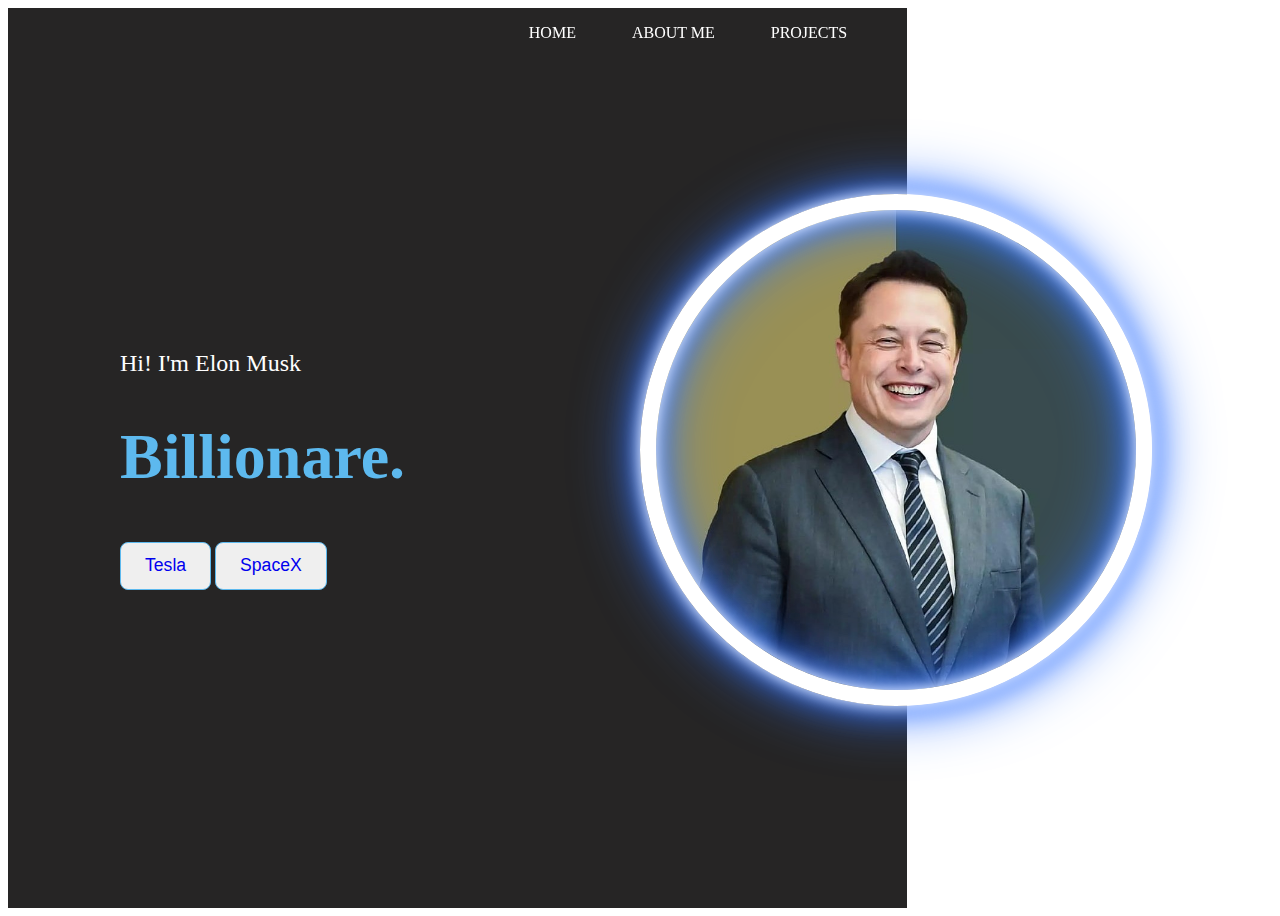
<file: index.html>
<!DOCTYPE html>
<html lang="en">
<head>
    <meta charset="UTF-8">
    <meta name="viewport" content="width=device-width, initial-scale=1.0">
    <title>protfolio website
    </title>
    <link rel="stylesheet" href="style.css">
    <link rel="styleshet" href="https://cdnjs.cloudflare.com/ajax/libs/font-awesome/6.5.1/css/all.min.cs"
</head>
<body>
<div class="portfolio-container">
    <ul class="navlist">
        <li><a href="#Home">Home</a></li>
        <li><a href="#About Me">About Me</a></li>
        <li><a href="#Projects">Projects</a></li>
        
 </ul>
 <div class="left-container">
<div class="icon">
    <i class="fa-brands fa-facebook"></i>
</div>
 <div class="content">
      <p class="intro">Hi! I'm <span>Elon Musk</span></p>
      <h1>Billionare.</h1>
      <p class="detail">
<div class="btn-container">
    <!-- <button><a href="https://www.forbes.com/profile/elon-musk/?sh=76c10bb7999b">Forbes</a></button> -->
    <button><a href="https://www.tesla.com/">Tesla</a></button>
    <button><a href="https://www.spacex.com/">SpaceX</a></button>
    </div>
</div>
</div>
<div class="right-container"></div>
<div class="design">
    <div class="circle"></div>
    <div class="circle"></div>








</div>
</body>
</html>
</file>
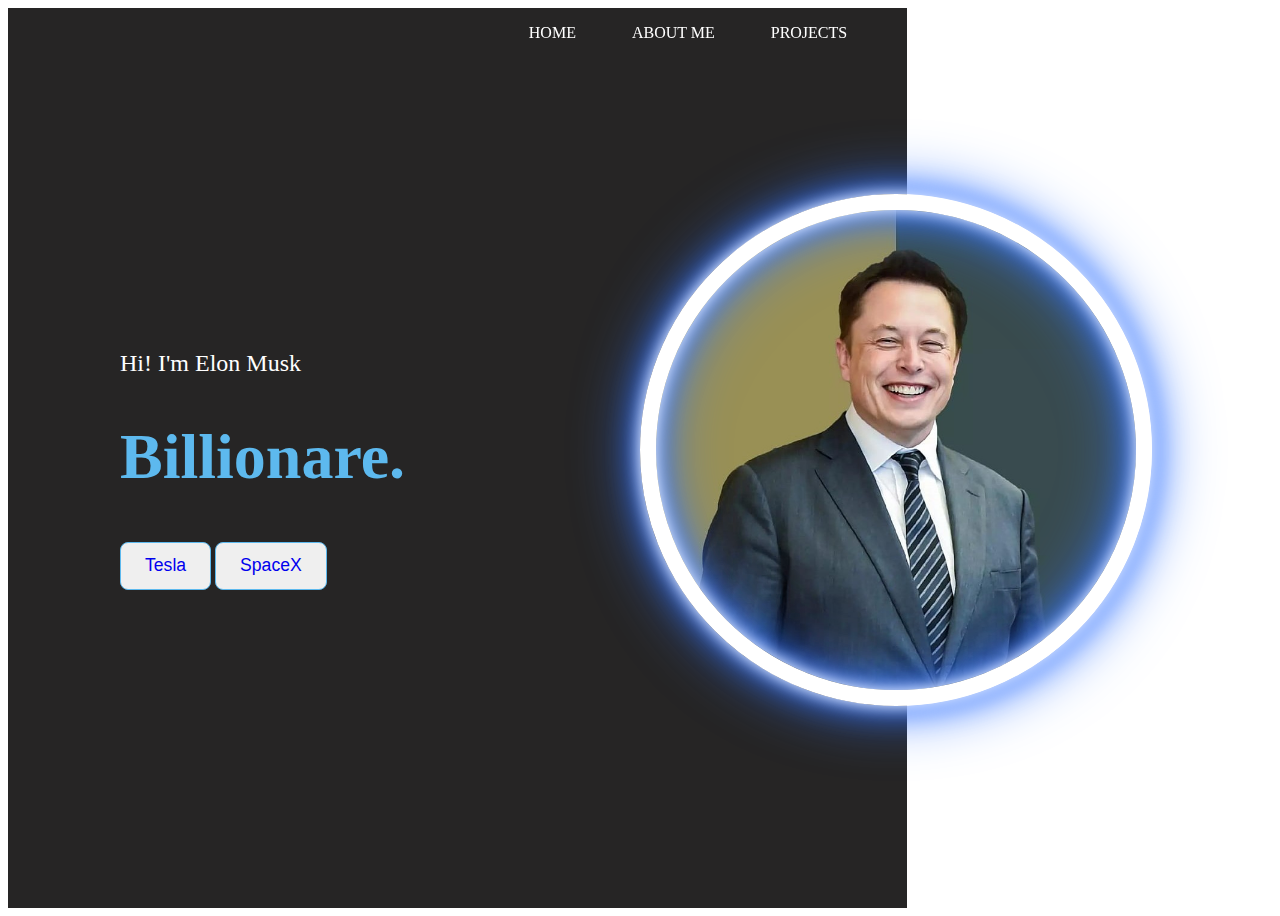
<file: main.html>
<!DOCTYPE html>
<html lang="en">
<head>
    <meta charset="UTF-8">
    <meta name="viewport" content="width=device-width, initial-scale=1.0">
    <title>protfolio website
    </title>
    <link rel="stylesheet" href="style.css">
    <link rel="styleshet" href="https://cdnjs.cloudflare.com/ajax/libs/font-awesome/6.5.1/css/all.min.cs"
</head>
<body>
<div class="portfolio-container">
    <ul class="navlist">
        <li><a href="#Home">Home</a></li>
        <li><a href="#About Me">About Me</a></li>
        <li><a href="#Projects">Projects</a></li>
        
 </ul>
 <div class="left-container">
<div class="icon">
    <i class="fa-brands fa-facebook"></i>
</div>
 <div class="content">
      <p class="intro">Hi! I'm <span>Elon Musk</span></p>
      <h1>Billionare.</h1>
      <p class="detail">
<div class="btn-container">
    <!-- <button><a href="https://www.forbes.com/profile/elon-musk/?sh=76c10bb7999b">Forbes</a></button> -->
    <button><a href="https://www.tesla.com/">Tesla</a></button>
    <button><a href="https://www.spacex.com/">SpaceX</a></button>
    </div>
</div>
</div>
<div class="right-container"></div>
<div class="design">
    <div class="circle"></div>
    <div class="circle"></div>








</div>
</body>
</html>
</file>
<file: style.css>
@import url('https://fonts.googleapis.com/css2?family=Poppins:ital,wght@0,100;0,200;0,300;0,400;0,500;0,600;0,700;0,800;0,900;1,100;1,200;1,300;1,400;1,500;1,600;1,700;1,800;1,900&display=swap')

*{
   margin: 0;
   padding: 0
   box sizing: border-box;
   font-family: "Poppins", sans-serif;
}
.portfolio-container{
    min-height: 100vh;
    width: 100%;
    display: flex;
}
.navlist{
    display: flex;
    gap: 3.5rem;
    heeight: 15wh;
    width: 100%;
    justify-content: center;
    aligh-items: center;
    position: fixed;
}
.navlist li{
    list-style: none;
}
.navlist li a{
    text-decoration: none;
    text-transform: uppercase;
    font-size: 1rem;
    color: #fff;
}
.left-container, .right-container{
    height: 100vh;
    display: flex;
    align-items: center;
}
.left-container{
    background: #262525;
    width: 70%;
    padding-left: 3rem;
}
.right-container{
    background: linear-gradient(-45deg, #3877ff, #262525, 70%);
    width: 30%;
}
.icons .fa-brands{
    color: #bbb;
}
.content{
    margin-left: 4rem;
}
.content p{
    font-size: 1.5rem;
    color: #fff;
}
.content h1{
    font-size: 4rem;
    color: #5Db9EE;
}
.content .detail{
    fond size: 1.1rem;
    color: #fff;
    max-width: 38rem;
    margin: 1.1rem 0 3rem 0;
    line-height: 1.8rem;
}
.btn-container button{
    border: .1rem solid #5Db9EE;
    font-size: 1.1rem;
    padding: .8rem 1.5rem;
    border-radius: .5rem;
    /* transition: .5s ease; */
}
/* button:nth-child(1){
    background: #5Db9EE;
    color: #262525;
}
button:nth-child(2){
    background: transparent;
    color: #5Db9EE;
    margin-left: 2rem; */
}
.btn-container button:hover{
    background: transparent;
    color: #5Db9EE;
}
a{
    text-decoration:none;
}
/* button:nth-child(2):hover{
    background: #5Db9EE;
    color: #262525;
} */
.design .circle{
    aspect-ratio: 1;
    position: absolute;
    border-radius: 50%;
    top: 50%;
    left: 70%;
    transform: translate(-50%, -50%);

}
/* .circle:nth-child(1){
    background: linear-gradient(90deg, transparent 50%, #262525 50%);
    width: 38rem;
} */
.circle:nth-child(2){
     width: 30rem;
     background-image: url("elon\ musk.jpg");
     background-size: 100%;
     background-repeat: no-repeat;
     border: 1rem solid #fff;
     box-shadow:
     0 0 1rem #fff,
     inset 0 0 1rem #fff,
     0 0 2rem #3877ff,
     inset 0 0 2rem #3877ff,
     0 0 4rem #3877ff,
        inset 0 0 4rem #3877ff;
}
</file>
